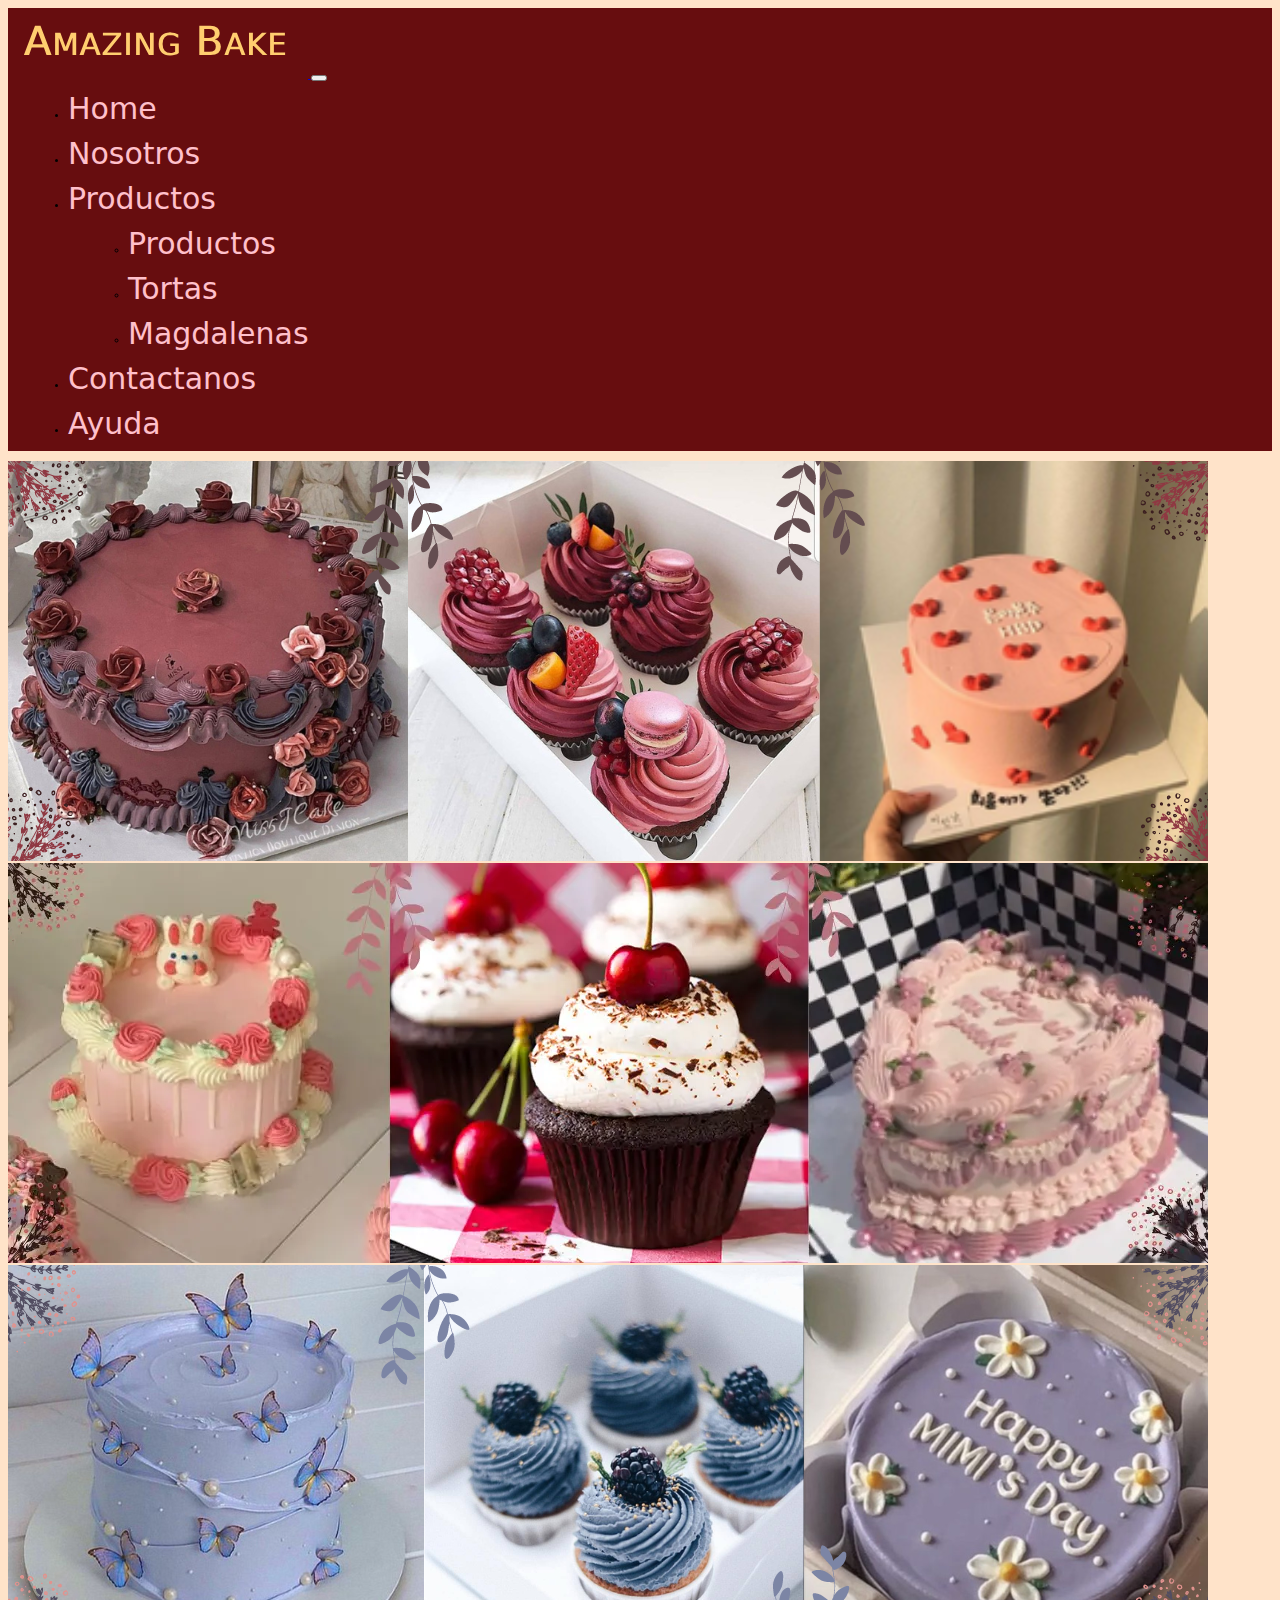
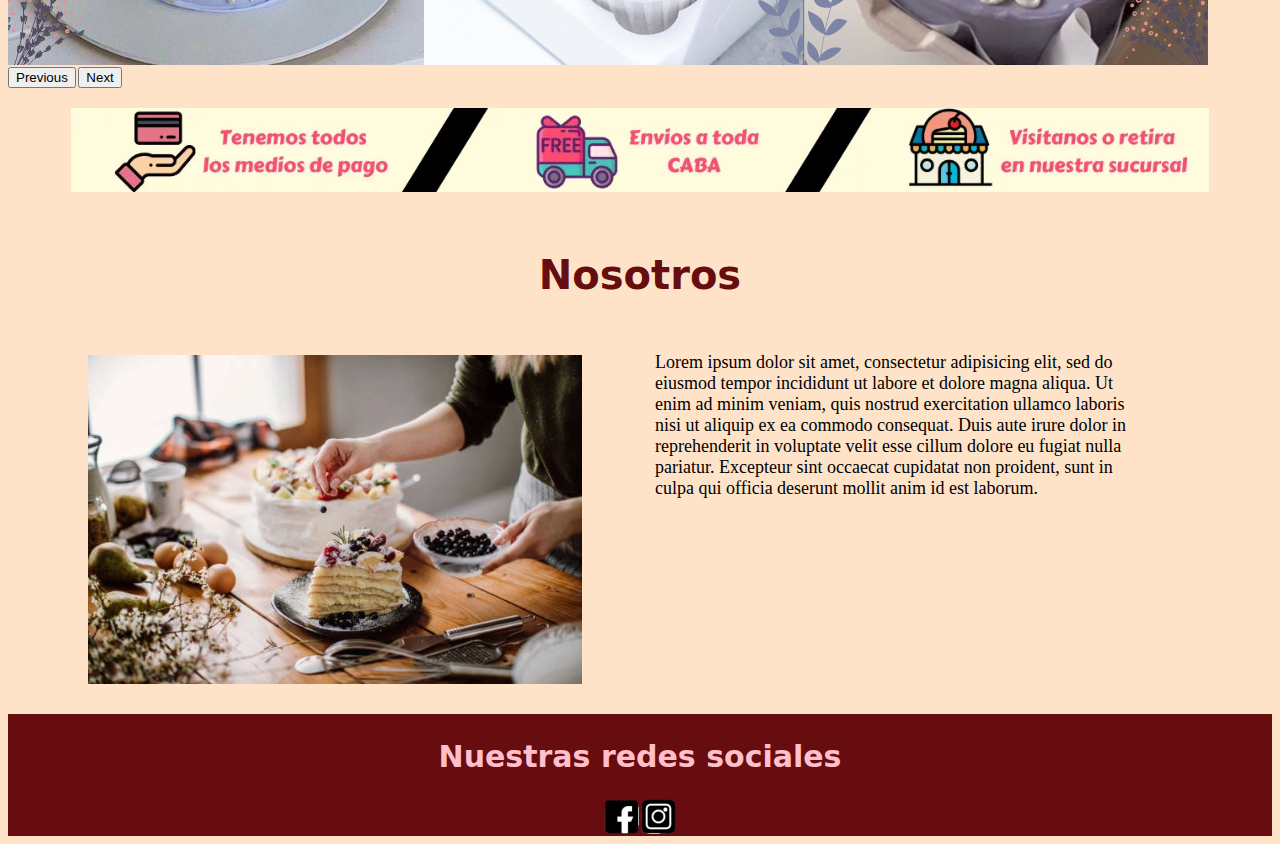
<file: index.html>
<!DOCTYPE html>
<html lang="es">
<head>
	<meta charset="UTF-8">
	<meta name="viewport" content="width=device-width, initial-scale=1.0">
	<title>Amazing Bake increibles horneados -Tortas - Magdalenas </title>
	<link rel="shortcut icon" href="img/logo.icon.webp">
	<!-- css bootstrap-->
	<link href="https://cdn.jsdelivr.net/npm/bootstrap@5.0.2/dist/css/bootstrap.min.css" rel="stylesheet" integrity="sha384-EVSTQN3/azprG1Anm3QDgpJLIm9Nao0Yz1ztcQTwFspd3yD65VohhpuuCOmLASjC" crossorigin="anonymous">
    <!-- mi css-->
	<link rel="stylesheet" href="css/style.css">
</head>
<body>
    <div id="contenedor">
    	                      	<!-- Empieza el menu -->
		<nav class="navbar navbar-expand-lg navbar-light" id="nav">
		    <div class="container-fluid">
			    <a href="index.html">
			    <img src="img/logoAB.svg" alt="logo de Amazing Bake">
				</a>

			    <button class="navbar-toggler me-auto " type="button" data-bs-toggle="collapse" data-bs-target="#navbarSupportedContent" aria-controls="navbarSupportedContent" aria-expanded="false" aria-label="Toggle navigation">
			      <span class="navbar-toggler-icon"></span>
			    </button>

			    <div class="collapse navbar-collapse" id="navbarSupportedContent">

			      <ul class="navbar-nav ms-auto mb-2 mb-lg-0">
			        <li class="nav-item">
			          <a class=" active" aria-current="page" href="index.html">Home</a>
			        </li>
	                <li>
	                	<a href="#Nosotros">Nosotros</a>
	                </li>
	                <li class="nav-item dropdown">
			            <a class="dropdown-toggle" href="#" id="navbarDropdown" role="button" data-bs-toggle="dropdown" >Productos</a>

				          <ul class="dropdown-menu" aria-labelledby="navbarDropdown">
				          	<li><a href="paginas/Productos.html">Productos</a></li>
				            <li><a href="paginas/Tortas.html">Tortas</a></li>
						    <li><a href="paginas/Magdalenas.html">Magdalenas</a></li>
				          </ul>

				        <li class="nav-item">
				          <a  href="paginas/Contactanos.html">Contactanos</a>
				        </li>
				        <li class="nav-item">
				          <a  href="paginas/Ayuda.html">Ayuda</a>
			            </li>
			        </li>
			      </ul>
			    </div>
		    </div>
		</nav><!-- Fin del menú -->
									

		<header>
			      <!--Codigo de bootstrap para carrusel de fotos-->
				<div id="carouselExampleInterval" class="carousel slide" data-bs-ride="carousel">
					<div class="carousel-inner">
					  	<div class="carousel-item active" data-bs-interval="10000">
							<img src="img/header1red.webp" class="d-block w-100" alt="Torta redvelvet ,Magdalenas frutos del bosque, Torta redonda de color rosado">
					  	</div>
					  	<div class="carousel-item" data-bs-interval="2000">
							<img src="img/header1pink.webp" class="d-block w-100" alt="Torta de conejito,Magdalena de cereza,Torta corazon rosado">
					  	</div>
					  	<div class="carousel-item">
							<img src="img/header1violet.webp" class="d-block w-100" alt="Torta de mariposas, Magdalenas de frambuesa, Torta aesthetic violeta">
					  	</div>
					</div>
					<button class="carousel-control-prev" type="button" data-bs-target="#carouselExampleInterval" data-bs-slide="prev">
						<span class="carousel-control-prev-icon" aria-hidden="true"></span>
						<span class="visually-hidden">Previous</span>
					</button>
					<button class="carousel-control-next" type="button" data-bs-target="#carouselExampleInterval" data-bs-slide="next">
						<span class="carousel-control-next-icon" aria-hidden="true"></span>
						<span class="visually-hidden">Next</span>
					</button>
				</div>
		</header>

	    <div class="mobileNone"> <!-- Solo va a parecer en desktop -->
        	<img src="img/imagenTEV.webp" alt="envios a toda CABA, visita o retira en nuestra sucursal, tenemos todos los medios de pagos " class="imgDesk">
        </div>

		<h1 class="nosotros" id="Nosotros">Nosotros</h1>
		
		<div id="desktop">
			<p class="indexp1 desk1">
			Lorem ipsum dolor sit amet, consectetur adipisicing elit, sed do eiusmod
			tempor incididunt ut labore et dolore magna aliqua. Ut enim ad minim veniam,
			quis nostrud exercitation ullamco laboris nisi ut aliquip ex ea commodo
			consequat. Duis aute irure dolor in reprehenderit in voluptate velit esse
			cillum dolore eu fugiat nulla pariatur. Excepteur sint occaecat cupidatat non
			proident, sunt in culpa qui officia deserunt mollit anim id est laborum.
		    </p>
	  		<img src="img/people.cook.webp" alt="Uno de nuestros chef decorando un pastel" class="indexImg desk2">
        </div>
        

        <div class="none"> <!--Solo va a aparecer en mobile-->

			<div class="div1" > 
        		<p class="indexP2">Tenemos todos los medios de pagos</p>
				<img src="img/tarjeta-de-credito.webp" alt="Una mano con una tarjeta de credito" class="indexImgIcon">
			</div>

			<div class="div1">
				<img src="img/envio-gratis.webp" alt="Un carrito de envio" class="indexImgIcon">
				<p class="indexP2">Envios a toda CABA</p>
			</div>		    
		

			<div class="div1">
				<img src="img/panaderia.webp" alt="Una tienda de pasteleria" class="indexImgIcon">
	            <p class="indexP2">Visita o retita en nuetra sucursal</p>
	        </div>

    	</div>

		<footer>
			<h2 class="footerH2">Nuestras redes sociales</h2>

	       	<a href="https://www.facebook.com/user" target="blank">
	       	<img src="img/logo.facebook.webp" alt="Seguinos en Facebook">
	       	</a>

	       	<a href="https://www.instagram.com/user" target="blank">
	        <img src="img/logo.insta.webp" alt="Seguinos en Instagram">
	        </a>
	    </footer>
    </div>
<!--script para bootstrap-->	
<script src="https://cdn.jsdelivr.net/npm/bootstrap@5.0.2/dist/js/bootstrap.bundle.min.js" integrity="sha384-MrcW6ZMFYlzcLA8Nl+NtUVF0sA7MsXsP1UyJoMp4YLEuNSfAP+JcXn/tWtIaxVXM" crossorigin="anonymous"></script>
</body> 
</html>
</file>
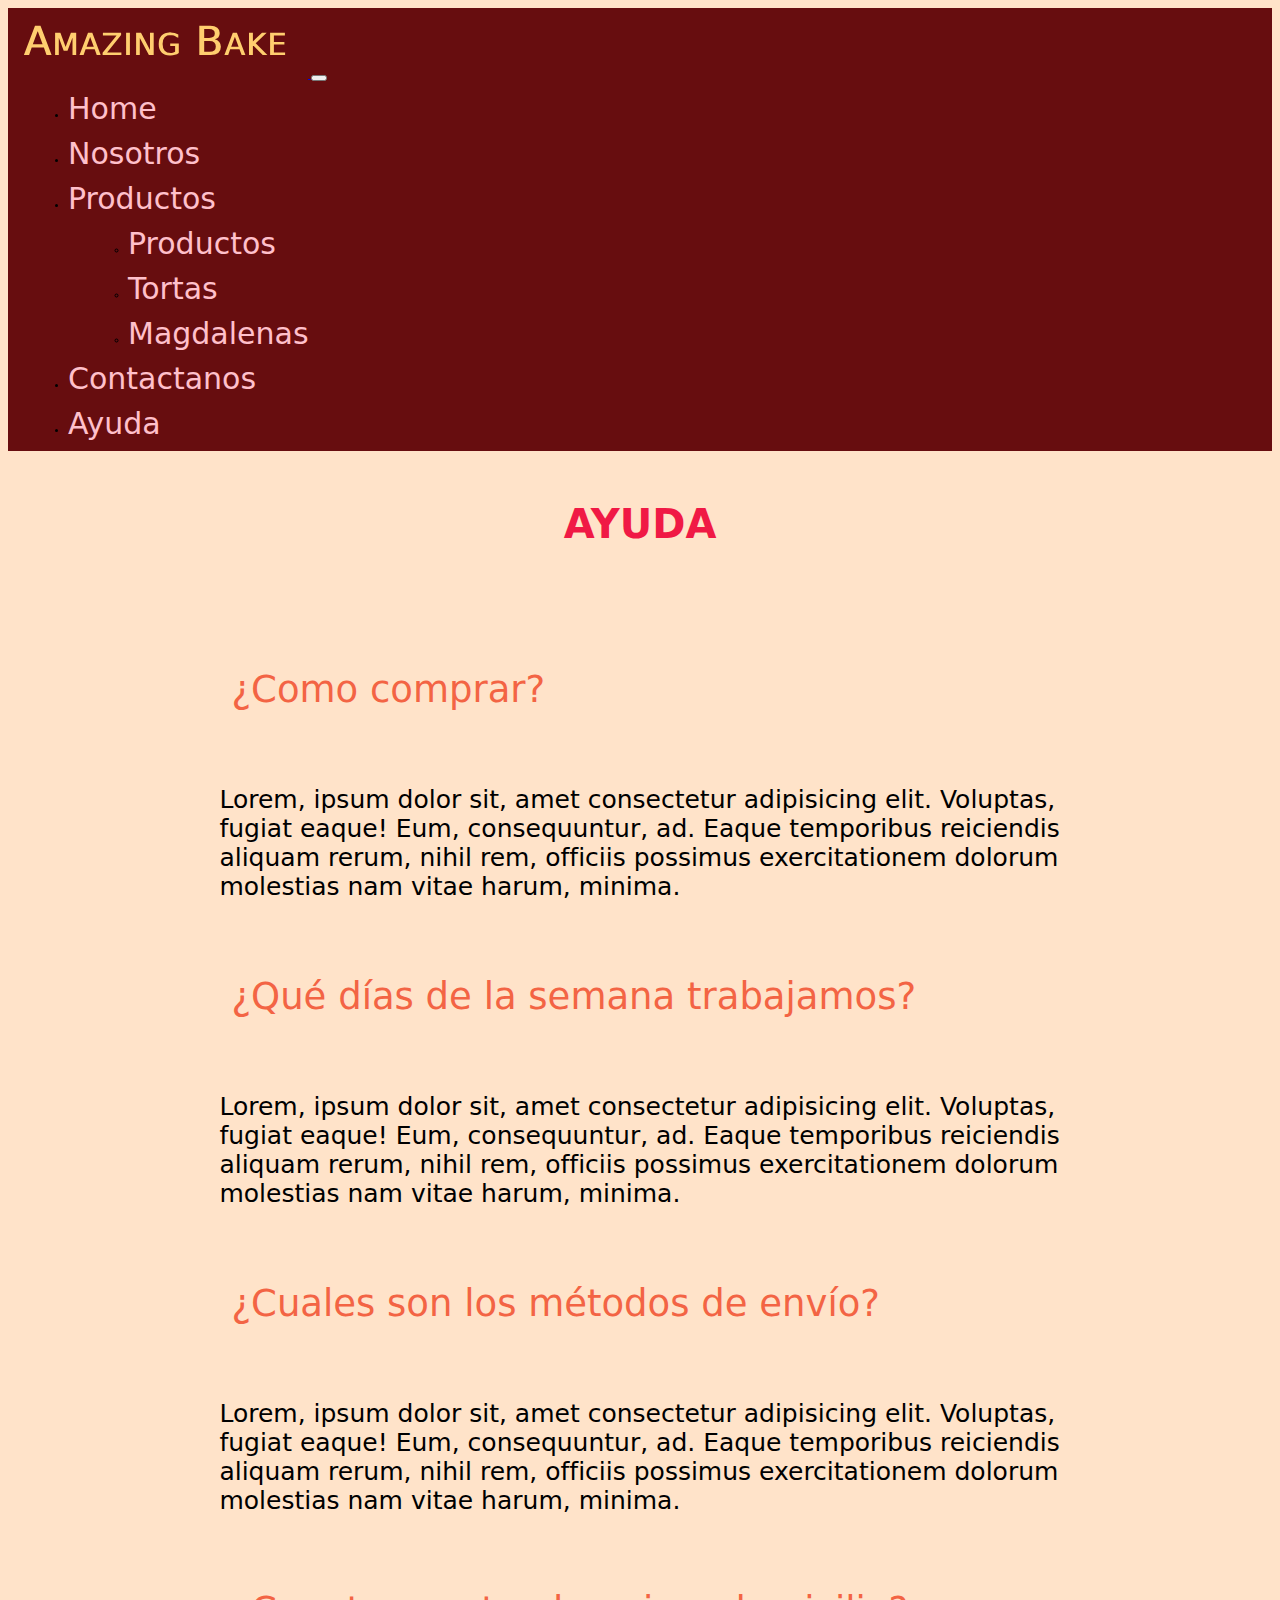
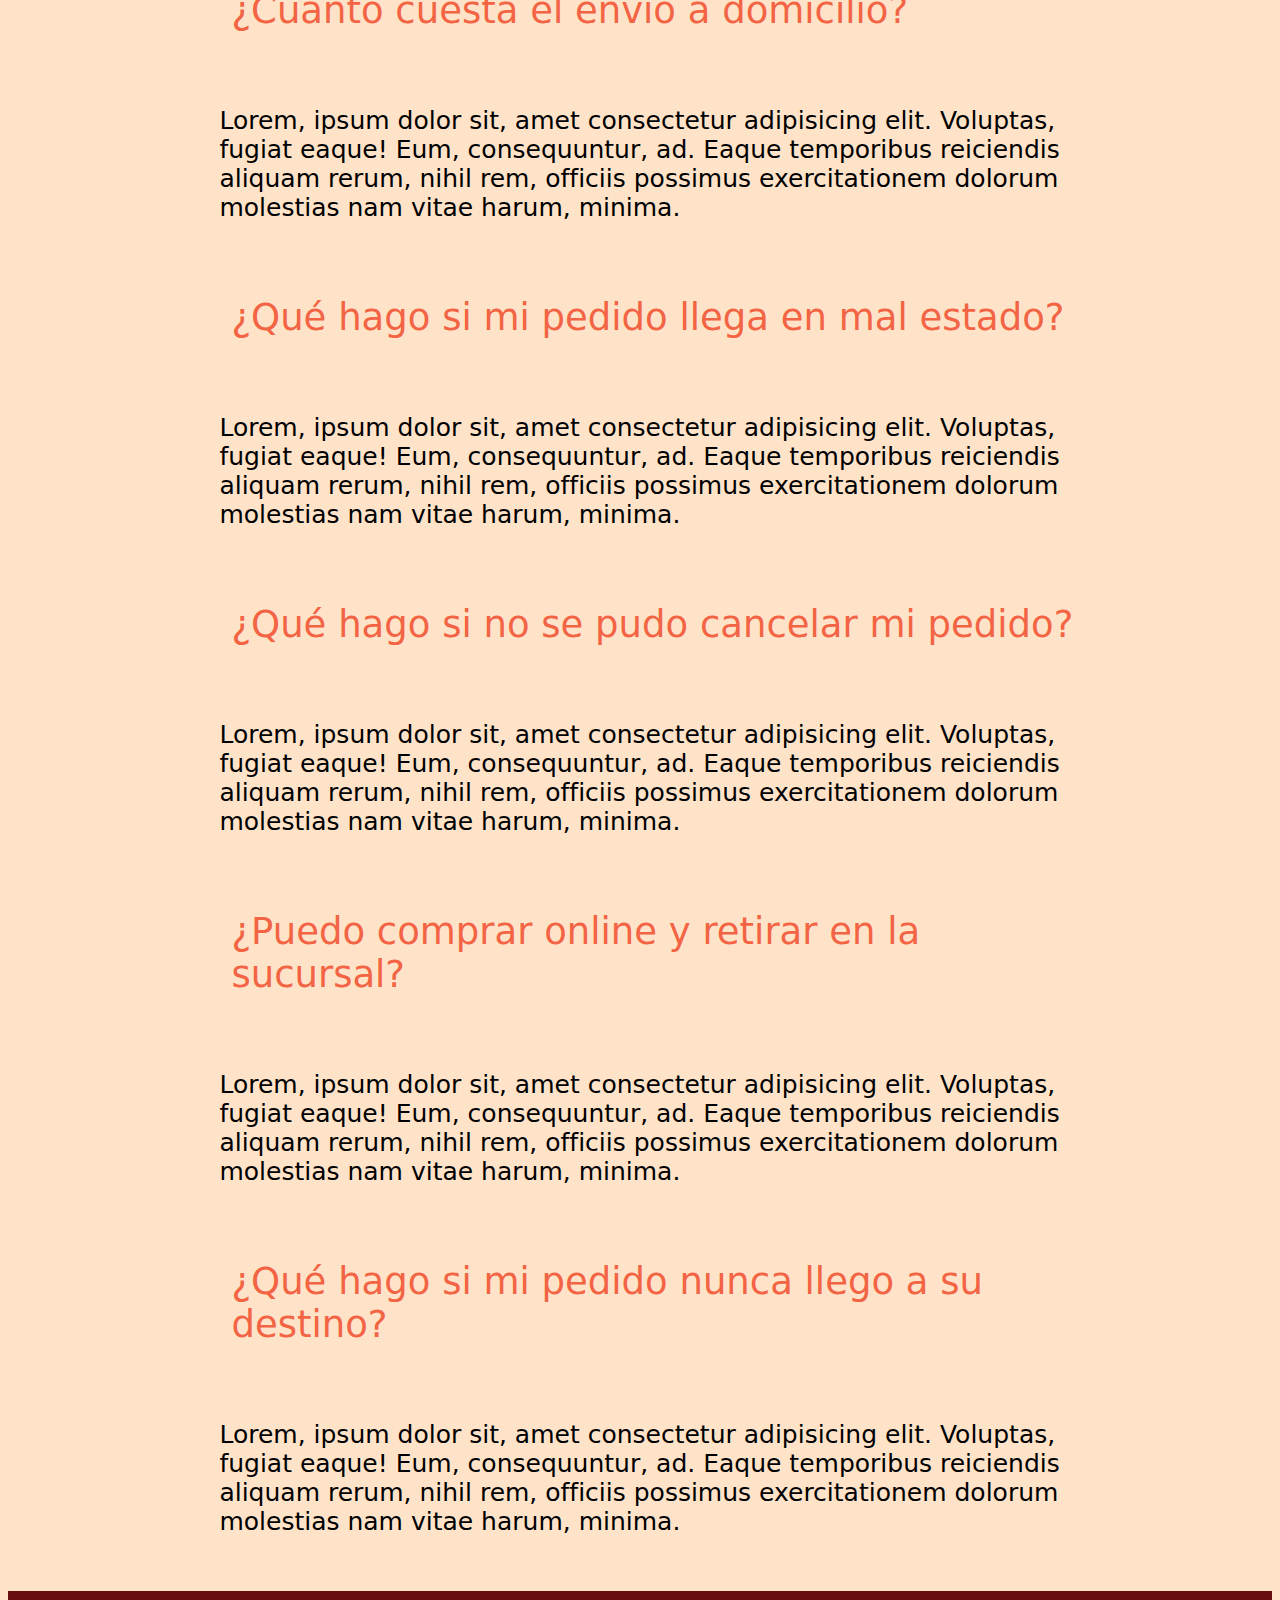
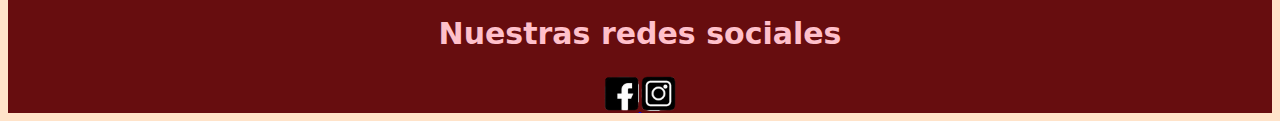
<file: paginas/Ayuda.html>
<!DOCTYPE html>
<html lang="es">
<head>
	<meta charset="UTF-8">
	<meta name="viewport" content="width=device-width, initial-scale=1.0">
	<title>Amazing Bake increibles horneados -Tortas - Magdalenas </title>
	<link rel="shortcut icon" href="../img/logo.icon.webp">
	<link href="https://cdn.jsdelivr.net/npm/bootstrap@5.0.2/dist/css/bootstrap.min.css" rel="stylesheet" integrity="sha384-EVSTQN3/azprG1Anm3QDgpJLIm9Nao0Yz1ztcQTwFspd3yD65VohhpuuCOmLASjC" crossorigin="anonymous">
	<link rel="stylesheet" href="../css/style.css">
</head>
<body>
    <!-- Comienza el menú -->
<div id="contenedorAyuda">
    <nav class="navbar navbar-expand-lg navbar-light" id="nav">
		  
		<div class="container-fluid">

		    <a href="../index.html">
				<img src="../img/logoAB.svg" alt="logo de Amazing Bake">
			</a>

			<button class="navbar-toggler" type="button" data-bs-toggle="collapse" data-bs-target="#navbarSupportedContent" aria-controls="navbarSupportedContent" aria-expanded="false" aria-label="Toggle navigation">
				<span class="navbar-toggler-icon"></span>
		    </button>

			<div class="collapse navbar-collapse" id="navbarSupportedContent">

				<ul class="navbar-nav ms-auto mb-2 mb-lg-0">
			        <li class="nav-item">
			        	<a class=" active" aria-current="page" href="../index.html">Home</a>
				    </li>
				    <li>
				        <a href="../index.html#Nosotros">Nosotros</a>
				    </li>

				    <li class="nav-item dropdown">
			            <a class="dropdown-toggle" href="#" id="navbarDropdown" role="button" data-bs-toggle="dropdown">Productos</a>
			            
					    <ul class="dropdown-menu" aria-labelledby="navbarDropdown">
					      	<li><a href="../paginas/Productos.html">Productos</a></li>
					        <li><a href="../paginas/Tortas.html">Tortas</a></li>
					    	<li><a href="../paginas/Magdalenas.html">Magdalenas</a></li>
				        </ul>
				        <li class="nav-item">
				        	<a  href="../paginas/Contactanos.html">Contactanos</a>
				        </li>
				        <li class="nav-item">
					    	<a  href="../paginas/Ayuda.html">Ayuda</a>
					    </li>
				    </li>
		        </ul>
		    </div>
		</div>
	</nav>
    <main>
        <h1 class="ayudaH1">Ayuda</h1>
        <div class="subtAyuda">
            <ul>
	     	    <div class="question">
	     	      	<li>¿Como comprar?</li>
	            </div>
	            <p class="textP2">Lorem, ipsum dolor sit, amet consectetur adipisicing elit. Voluptas, fugiat eaque! Eum, consequuntur, ad. Eaque temporibus reiciendis aliquam rerum, nihil rem, officiis possimus exercitationem dolorum molestias nam vitae harum, minima.</p>
	       
	     	    <div class="question">
	     	    	<li>¿Qué días de la semana trabajamos?</li>
	     	    </div> 
	            <p class="textP2">Lorem, ipsum dolor sit, amet consectetur adipisicing elit. Voluptas, fugiat eaque! Eum, consequuntur, ad. Eaque temporibus reiciendis aliquam rerum, nihil rem, officiis possimus exercitationem dolorum molestias nam vitae harum, minima.</p>
	     	 
	     	    <div class="question">
	     	        <li>¿Cuales son los métodos de envío?</li>
	     	    </div> 
	            <p class="textP2">Lorem, ipsum dolor sit, amet consectetur adipisicing elit. Voluptas, fugiat eaque! Eum, consequuntur, ad. Eaque temporibus reiciendis aliquam rerum, nihil rem, officiis possimus exercitationem dolorum molestias nam vitae harum, minima.</p>

	            <div class="question">
	          	    <li>¿Cuanto cuesta el envio a domicilio?</li>
		        </div>
	            <p class="textP2">Lorem, ipsum dolor sit, amet consectetur adipisicing elit. Voluptas, fugiat eaque! Eum, consequuntur, ad. Eaque temporibus reiciendis aliquam rerum, nihil rem, officiis possimus exercitationem dolorum molestias nam vitae harum, minima.</p>

	     	   <div class="question">     	          
	     	        <li>¿Qué hago si mi pedido llega en mal estado?</li>
	           </div>  
	            <p class="textP2">Lorem, ipsum dolor sit, amet consectetur adipisicing elit. Voluptas, fugiat eaque! Eum, consequuntur, ad. Eaque temporibus reiciendis aliquam rerum, nihil rem, officiis possimus exercitationem dolorum molestias nam vitae harum, minima.</p>

	            <div class="question">    
	          	    <li>¿Qué hago si no se pudo cancelar mi pedido?</li>
	          	</div>  
	            <p class="textP2">Lorem, ipsum dolor sit, amet consectetur adipisicing elit. Voluptas, fugiat eaque! Eum, consequuntur, ad. Eaque temporibus reiciendis aliquam rerum, nihil rem, officiis possimus exercitationem dolorum molestias nam vitae harum, minima.</p>
	            
	            <div class="question">
	     	        <li>¿Puedo comprar online y retirar en la sucursal?</li>
	     	    </div>
	            <p class="textP2">Lorem, ipsum dolor sit, amet consectetur adipisicing elit. Voluptas, fugiat eaque!  Eum, consequuntur, ad. Eaque temporibus reiciendis aliquam rerum, nihil rem, officiis possimus exercitationem dolorum molestias nam vitae harum, minima.</p>

	            <div class="question">
	     	        <li>¿Qué hago si mi pedido nunca llego a su destino?</li>
	     	    </div>
	            <p class="textP2">Lorem, ipsum dolor sit, amet consectetur adipisicing elit. Voluptas, fugiat eaque! Eum, consequuntur, ad. Eaque temporibus reiciendis aliquam rerum, nihil rem, officiis possimus exercitationem dolorum molestias nam vitae harum, minima.</p>
	        </ul>
        </div>
	</main>

    <footer> 
       <h2 class="ayudaH2">Nuestras redes sociales </h2>

        <a href="https://www.facebook.com/user" target="blank">
         	<img src="../img/logo.facebook.webp" alt="Seguinos en Facebook">
        </a>
        <a href="https://www.instagram.com/user" target="blank">
        	<img src="../img/logo.insta.webp" alt="Seguinos en Instagram">
        </a>
	</footer>
</div>
<script src="https://cdn.jsdelivr.net/npm/bootstrap@5.0.2/dist/js/bootstrap.bundle.min.js" integrity="sha384-MrcW6ZMFYlzcLA8Nl+NtUVF0sA7MsXsP1UyJoMp4YLEuNSfAP+JcXn/tWtIaxVXM" crossorigin="anonymous"></script>
</body>
</html>
</file>
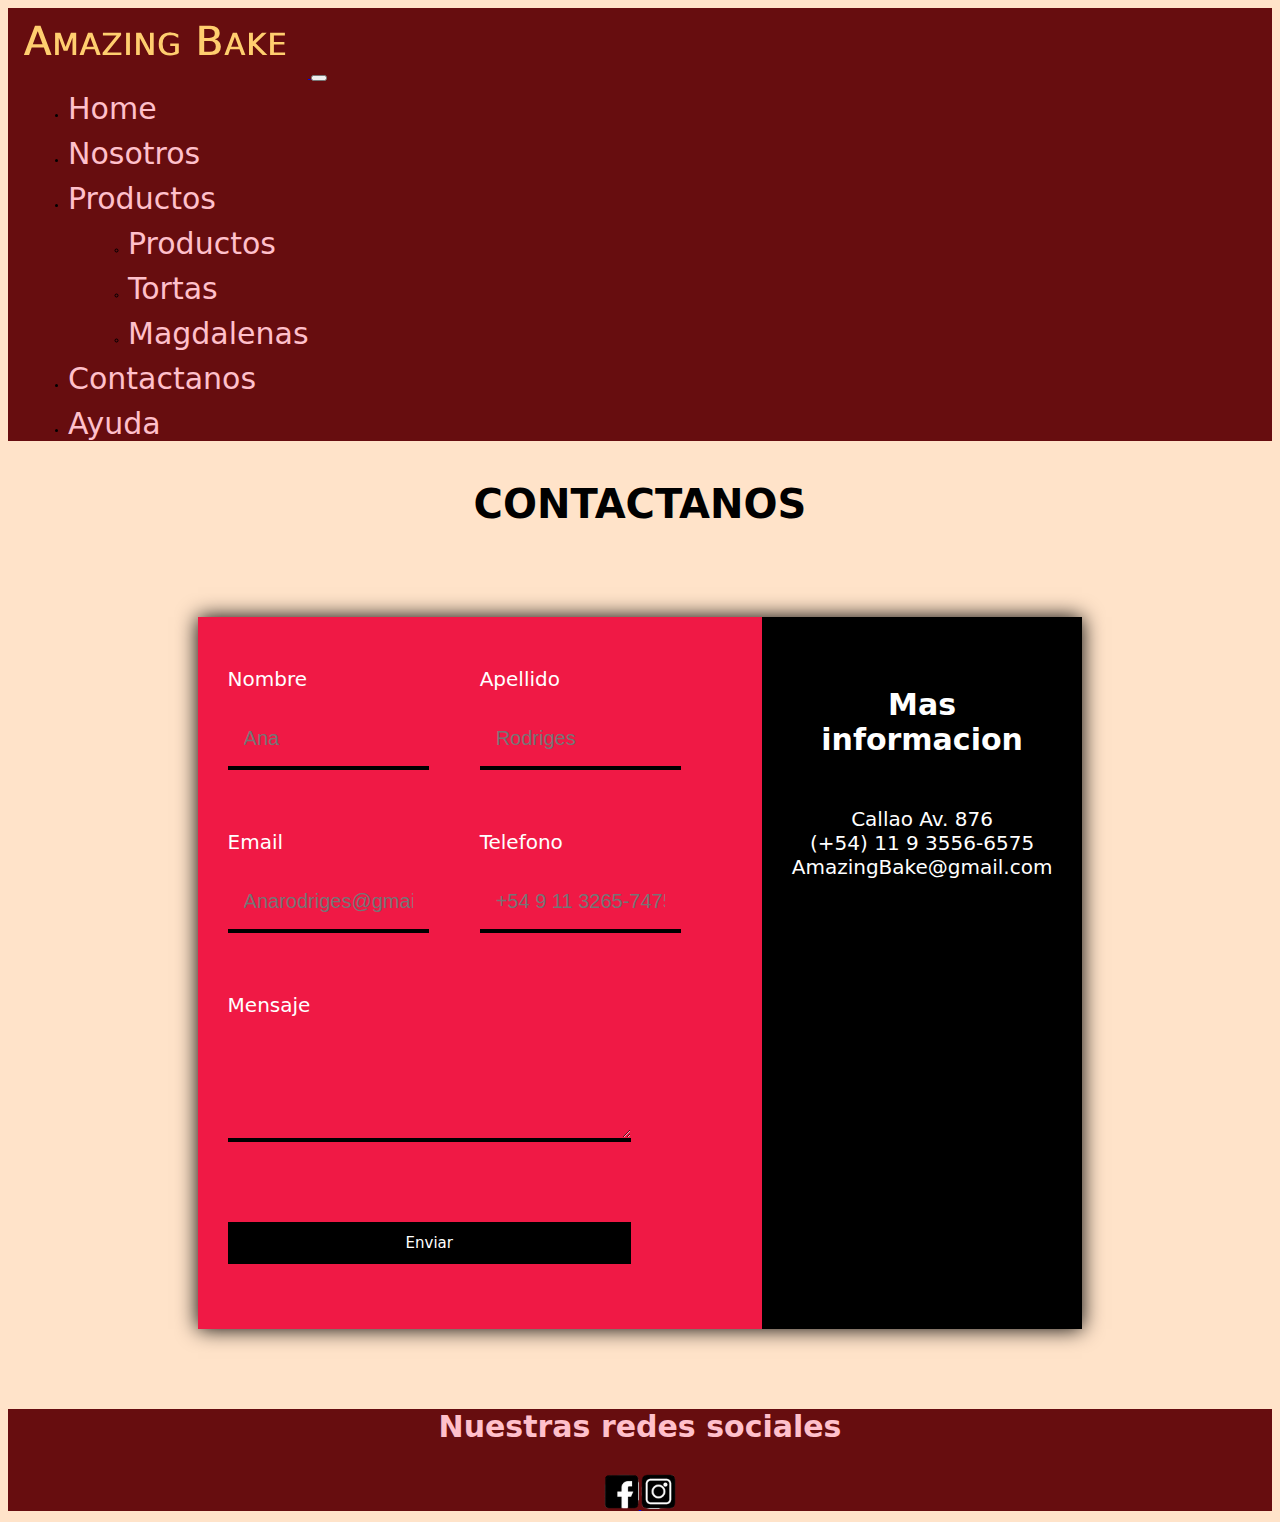
<file: paginas/Contactanos.html>
<!DOCTYPE html>
<html lang="es">
<head>
	<meta charset="UTF-8">
	<meta name="viewport" content="width=device-width, initial-scale=1.0">
	<title>Amazing Bake increibles horneados - Tortas - Magdalenas </title>
	<link rel="shortcut icon" href="../img/logo.icon.webp">
	<link href="https://cdn.jsdelivr.net/npm/bootstrap@5.0.2/dist/css/bootstrap.min.css" rel="stylesheet" integrity="sha384-EVSTQN3/azprG1Anm3QDgpJLIm9Nao0Yz1ztcQTwFspd3yD65VohhpuuCOmLASjC" crossorigin="anonymous">
	<link rel="stylesheet" href="../css/style.css">
</head>

<body>
		
	<nav class="navbar navbar-expand-lg navbar-light" id="nav">
		  
		<div class="container-fluid">

		    <a href="../index.html">
				<img src="../img/logoAB.svg" alt="logo de Amazing Bake">
			</a>
				
			<button class="navbar-toggler" type="button" data-bs-toggle="collapse" data-bs-target="#navbarSupportedContent" aria-controls="navbarSupportedContent" aria-expanded="false" aria-label="Toggle navigation">
				<span class="navbar-toggler-icon"></span>
			</button>

			<div class="collapse navbar-collapse" id="navbarSupportedContent">

				<ul class="navbar-nav ms-auto mb-2 mb-lg-0">
					<li class="nav-item">
					    <a class=" active" aria-current="page" href="../index.html">Home</a>
					</li>
					<li>
						<a href="../index.html#Nosotros">Nosotros</a>
					</li>

					<li class="nav-item dropdown">
						    <a class="dropdown-toggle" href="#" id="navbarDropdown" role="button" data-bs-toggle="dropdown" >Productos</a>

						<ul class="dropdown-menu" aria-labelledby="navbarDropdown">
							<li><a href="../paginas/Productos.html">Productos</a></li>
							<li><a href="../paginas/Tortas.html">Tortas</a></li>
						    <li><a href="../paginas/Magdalenas.html">Magdalenas</a></li>
						</ul>

						<li class="nav-item">
						    <a  href="../paginas/Contactanos.html">Contactanos</a>
						</li>
						<li class="nav-item">
					    <a  href="../paginas/Ayuda.html">Ayuda</a>
						</li>
				    </li>
				</ul>
		    </div>
		</div>
	</nav><!-- Fin del menú -->
      
	    <h1 class="contactanos">Contactanos</h1>
         
        <div id="contenedorContac">
            <div class="contenedor">
               <div class="contactWrapper">
                  <div class="contactForm">

		                <form action="envio.php" method="post">
		                     
		                    <p>
		                    <label for="Nombre">Nombre</label>
		                    <br>
						    <input type="text" name="Nombre" id=Nombre placeholder="Ana">
						    </p>

		                    <p>  
						    <label for="Apellido">Apellido</label>
				            <br>
		   	 	            <input type="text" name="Apellido" id=Apellido placeholder="Rodriges">
					        </p>

		                    <p>
						    <label for="Email">Email</label>
				            <br>
						    <input type="Email" name=Email id=Email placeholder="Anarodriges@gmail.com">
		                    </p>
		 
		                    <p>
		                    <label for="Telefono">Telefono</label>
		                    <br>
						    <input type="tel" name="Telefono" id="Telefono" placeholder="+54 9 11 3265-7475">
						    </p>

						    <p class="block"> 
		                    <label for="Mensajes">Mensaje</label>
		                    <br>
						    <textarea rows="3"></textarea>
		                    </p>

						    <p class="block">
						    <button>Enviar</button>
					        </p>
		                </form>
                    </div>

                    <div class="contactInfo">
	            	   <h2>Mas informacion</h2>
	            	    <ul>
							<li>Callao Av. 876</li>
							<li>(+54) 11 9 3556-6575</li>
							<li>AmazingBake@gmail.com</li>
	        	        </ul>
			            <section class="map">
			                <iframe src="https://www.google.com/maps/embed?pb=!1m18!1m12!1m3!1d976.3845095687466!2d-58.39306013599701!3d-34.60029404771972!2m3!1f0!2f0!3f0!3m2!1i1024!2i768!4f13.1!3m3!1m2!1s0x95bccac075befbed%3A0xbd639e289b358083!2sStarbucks!5e0!3m2!1sen!2sar!4v1652815551326!5m2!1sen!2sar" width="300" height="225" style="border:0;" allowfullscreen="" loading="lazy" referrerpolicy="no-referrer-when-downgrade"></iframe>
			            </section>
                    </div>
                </div> 	  
            </div>
        </div>  
	<footer>
         <h3 class="contactanosH3">Nuestras redes sociales</h3>

         <a href="https://www.facebook.com/user" target="blank">
         	<img src="../img/logo.facebook.webp" alt="Seguinos en Facebook">
         </a>
         <a href="https://www.instagram.com/user/" target="blank">
         	<img src="../img/logo.insta.webp" alt="Seguinos en Instagram">
         </a>
    </footer>
<script src="https://cdn.jsdelivr.net/npm/bootstrap@5.0.2/dist/js/bootstrap.bundle.min.js" integrity="sha384-MrcW6ZMFYlzcLA8Nl+NtUVF0sA7MsXsP1UyJoMp4YLEuNSfAP+JcXn/tWtIaxVXM" crossorigin="anonymous"></script>
</body>
</html>
</file>
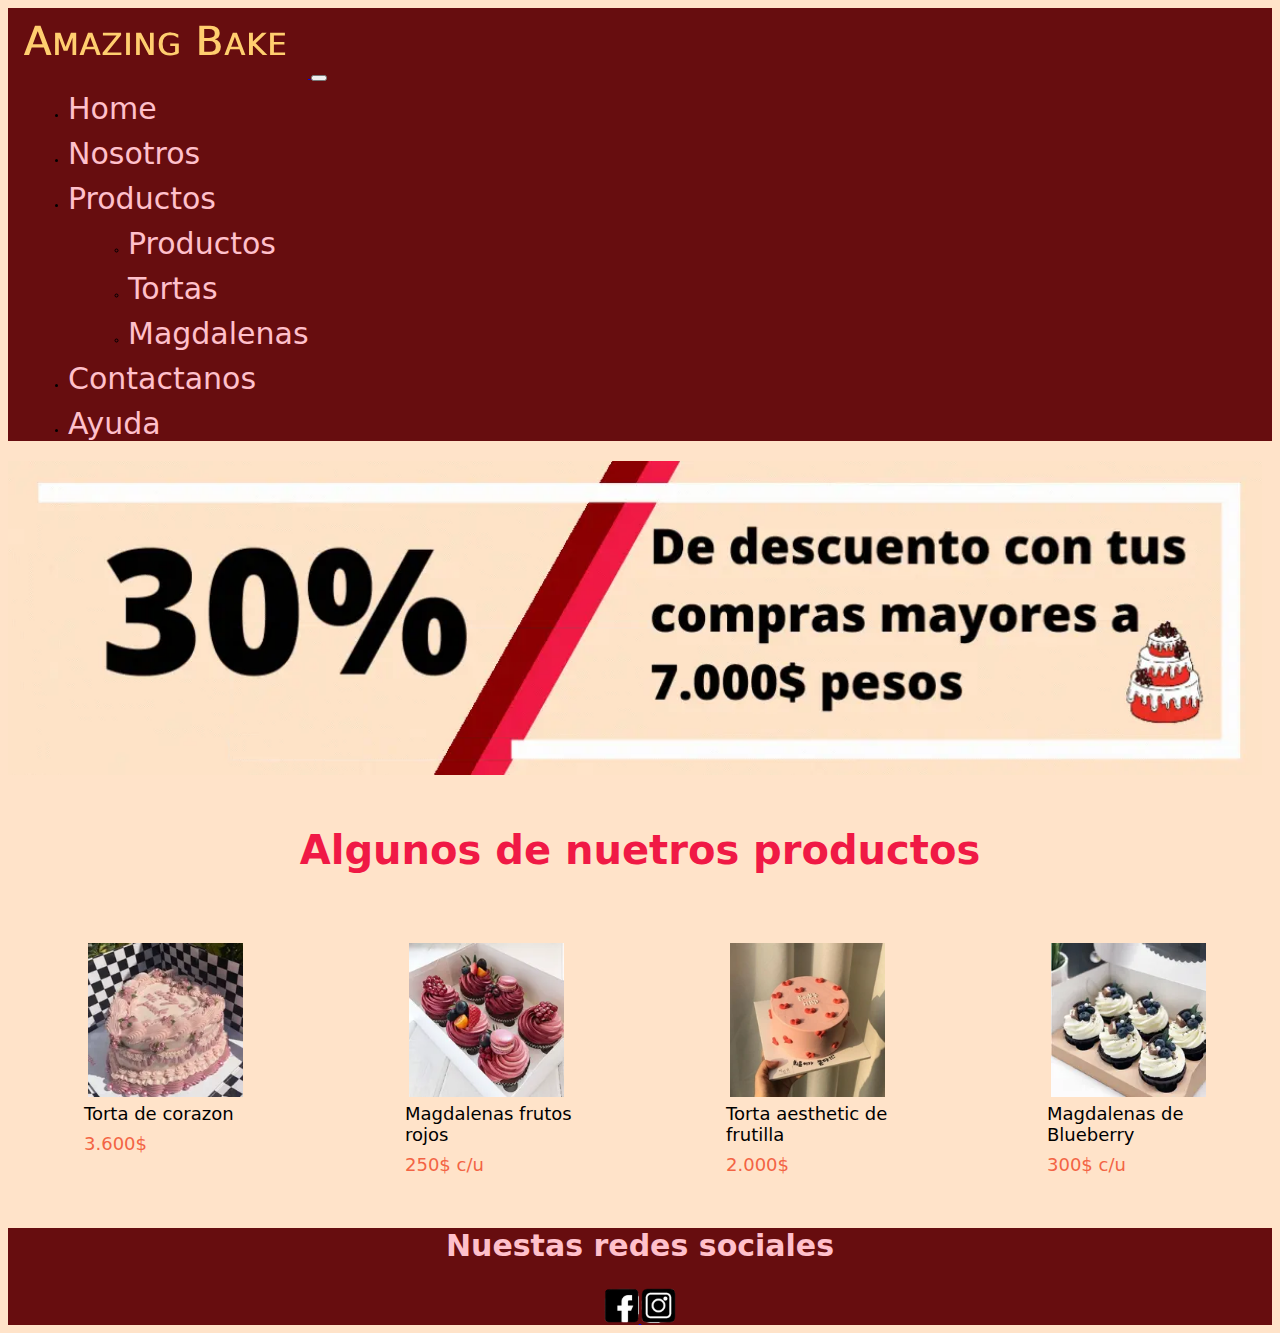
<file: paginas/Productos.html>
<!DOCTYPE html>
<html lang="es">
<head>
	<meta charset="UTF-8">
	<meta name="viewport" content="width=device-width, initial-scale=1.0">
	<title>Amazing Bake increibles horneados - Tortas - Magdalenas </title>
	<link rel="shortcut icon" href="../img/logo.icon.webp">
	<link href="https://cdn.jsdelivr.net/npm/bootstrap@5.0.2/dist/css/bootstrap.min.css" rel="stylesheet" integrity="sha384-EVSTQN3/azprG1Anm3QDgpJLIm9Nao0Yz1ztcQTwFspd3yD65VohhpuuCOmLASjC" crossorigin="anonymous">
	<link rel="stylesheet" href="../css/style.css">
</head>
<body>
    <nav class="navbar navbar-expand-lg navbar-light" id="nav">
		  
		<div class="container-fluid">

		    <a href="../index.html">
				<img src="../img/logoAB.svg" alt="logo de Amazing Bake">
			</a>

		    <button class="navbar-toggler" type="button" data-bs-toggle="collapse" data-bs-target="#navbarSupportedContent" aria-controls="navbarSupportedContent" aria-expanded="false" aria-label="Toggle navigation">
		      <span class="navbar-toggler-icon"></span>
		    </button>

		    <div class="collapse navbar-collapse" id="navbarSupportedContent">

		        <ul class="navbar-nav ms-auto mb-2 mb-lg-0">
			        <li class="nav-item">
			        	<a class=" active" aria-current="page" href="../index.html">Home</a>
			        </li>
			        <li>
			            <a href="../index.html#Nosotros">Nosotros</a>
			        </li>
			        <li class="nav-item dropdown">
				        <a class="dropdown-toggle" href="#" id="navbarDropdown" role="button" data-bs-toggle="dropdown">Productos</a>
				          
					    <ul class="dropdown-menu" aria-labelledby="navbarDropdown">
					    	<li><a href="../paginas/Productos.html">Productos</a></li>
					        <li><a href="../paginas/Tortas.html">Tortas</a></li>
							<li><a href="../paginas/Magdalenas.html">Magdalenas</a></li>
					    </ul>
						
				        <li class="nav-item">
				        	<a  href="../paginas/Contactanos.html">Contactanos</a>
				        </li>
				        <li class="nav-item">
				            <a  href="../paginas/Ayuda.html">Ayuda</a>
				        </li>
			        </li>
		        </ul>
		    </div>
		</div>
    </nav><!-- Fin del menú -->
            
    <div>                                      <!-- Empieza contenido principal de la pagina-->
		<img src="../img/publicidad.webp" alt="Promociones con tu compra mayor a 10.000Mil pesos tenes envios gratis y con tu compra mayor a 7.000Mil pesos tenes un 30 porciento de descuento" class="encabezadoGif">
	</div>
          
          <h1 class="productosH1">Algunos de nuetros productos</h1>
      	
            <div id="contenedorProductos">
	      		<figure>
	      			<img src="../img/img.tortas/tortadecorazon.webp" alt="Torta en forma de corazon" class="producImg">
	      			<figcaption class="subProc">Torta de corazon</figcaption>
	      			<p class="precProc"> 3.600$ </p> 
	      		</figure>

	      		<figure>
	      			<img src="../img/img.magdalenas/magdalenasFrutosdelBosque.webp" alt="Magdalenas elaboradas y decorada con frutos del bosque" class="producImg">
	      			<figcaption class="subProc">Magdalenas frutos rojos
	      			</figcaption>
	      			<p class="precProc"> 250$ c/u</p>
	      		</figure>	
          
	      		<figure>
	      			<img src="../img/img.tortas/tortapink.webp" alt="Torta redonda de color rosado con relleno de frutilla" class="producImg">
	      			<figcaption class="subProc">Torta aesthetic de frutilla</figcaption>
	      			<p class="precProc"> 2.000$ </p>
	      		</figure>

	      		<figure>
	      			<img src="../img/img.magdalenas/magdalenasBlueBerry.webp" alt=" Magdalenas elaborada y decorada con blueberry y chocolate" class="producImg">
	      			<figcaption class="subProc">Magdalenas de Blueberry</figcaption>
	      			<p class="precProc"> 300$ c/u</p>
	      		</figure>
            </div>                               <!-- Termina contenido principal de la pagina-->     
    <footer>
        <h2 class="productosH2">Nuestas redes sociales</h2>

        <a href="https://www.facebook.com/user" target="blank">
         	<img src="../img/logo.facebook.webp" alt="Seguinos en Facebook">
        </a>
        <a href="https://www.instagram.com/user" target="blank">
         	<img src="../img/logo.insta.webp" alt="Seguinos en Instagram">
        </a>
    </footer> 
<script src="https://cdn.jsdelivr.net/npm/bootstrap@5.0.2/dist/js/bootstrap.bundle.min.js" integrity="sha384-MrcW6ZMFYlzcLA8Nl+NtUVF0sA7MsXsP1UyJoMp4YLEuNSfAP+JcXn/tWtIaxVXM" crossorigin="anonymous"></script>
</body> 
</body>
</html>
</file>
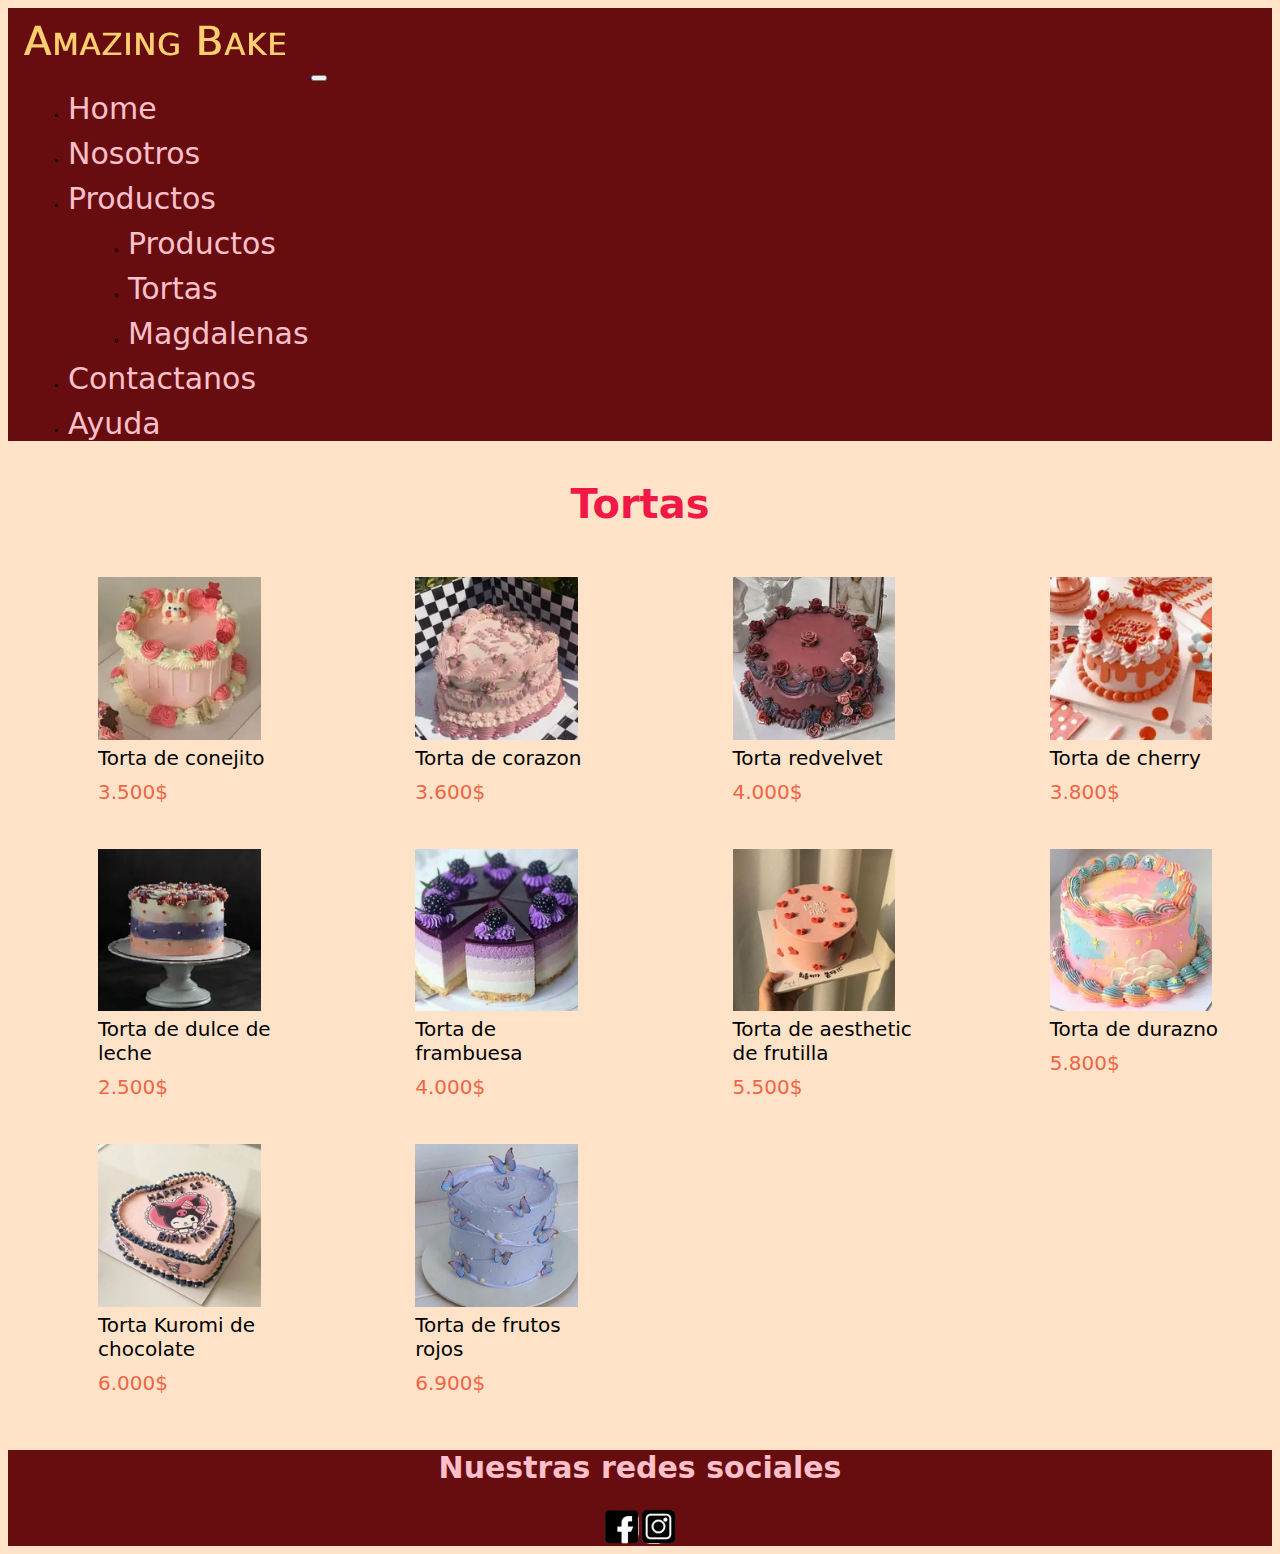
<file: paginas/Tortas.html>
<!DOCTYPE html>
<html lang="es">
<head>
	<meta charset="UTF-8">
	<meta name="viewport" content="width=device-width, initial-scale=1.0">
	<title>Amazing Bake increibles horneados - Tortas - Magdalenas </title>
	<link rel="shortcut icon" href="../img/logo.icon.webp">
	<link href="https://cdn.jsdelivr.net/npm/bootstrap@5.0.2/dist/css/bootstrap.min.css" rel="stylesheet" integrity="sha384-EVSTQN3/azprG1Anm3QDgpJLIm9Nao0Yz1ztcQTwFspd3yD65VohhpuuCOmLASjC" crossorigin="anonymous">
	<link rel="stylesheet" href="../css/style.css">
</head>
<body>
	<nav class="navbar navbar-expand-lg navbar-light" id="nav">
		  
		<div class="container-fluid">

		    <a href="../index.html">
				<img src="../img/logoAB.svg" alt="logo de Amazing Bake">
			</a>

		    <button class="navbar-toggler" type="button" data-bs-toggle="collapse" data-bs-target="#navbarSupportedContent" aria-controls="navbarSupportedContent" aria-expanded="false" aria-label="Toggle navigation">
		      <span class="navbar-toggler-icon"></span>
		    </button>

		    <div class="collapse navbar-collapse" id="navbarSupportedContent">

		        <ul class="navbar-nav ms-auto mb-2 mb-lg-0">
			        <li class="nav-item">
			          <a class=" active" aria-current="page" href="../index.html">Home</a>
			        </li>
			        <li>
			           <a href="../index.html#Nosotros">Nosotros</a>
			        </li>
			        <li class="nav-item dropdown">
				        <a class="dropdown-toggle" href="#" id="navbarDropdown" role="button" data-bs-toggle="dropdown">Productos</a>
				          
				          <ul class="dropdown-menu" aria-labelledby="navbarDropdown">
				          	<li><a href="../paginas/Productos.html">Productos</a></li>
				            <li><a href="../paginas/Tortas.html">Tortas</a></li>
						    <li><a href="../paginas/Magdalenas.html">Magdalenas</a></li>
				          </ul>
				          
				        <li class="nav-item">
				          <a  href="../paginas/Contactanos.html">Contactanos</a>
				        </li>
				        <li class="nav-item">
				          <a  href="../paginas/Ayuda.html">Ayuda</a>
				        </li>
			        </li>
		        </ul>
		    </div>
		</div>
    </nav><!-- Fin del menú -->

        
		<h1 class="tortasH1">Tortas</h1>
		
		<div id="contenedorTortas">
			
			<figure>
				<img src="../img/img.tortas/tortadeConejito.webp" alt="Torta de conejito de color blanco y rosado" class="tortasImg">
				<figcaption class="subTor">Torta de conejito</figcaption>
				<p class="precTor"> 3.500$</p> 
			</figure>

			<figure>
				<img src="../img/img.tortas/tortadecorazon.webp" alt="Torta en forma de corazon de color rosado" class="tortasImg">
	            <figcaption class="subTor">Torta de corazon</figcaption>
				<p class="precTor"> 3.600$ </p>
			</figure>

			<figure>
				<img src="../img/img.tortas/tortadeRedVelvet.webp" alt="Torta redvelvet de color bordo con detalles en negro" class="tortasImg">
				<figcaption class="subTor">Torta redvelvet</figcaption>
				<p class="precTor"> 4.000$ </p>
			</figure>
			
			<figure>
				<img src="../img/img.tortas/tortadeCherry.webp" alt="Torta de cereza" class="tortasImg">
				<figcaption class="subTor">Torta de cherry</figcaption>
				<p class="precTor"> 3.800$ </p>
			</figure>
	
			<figure>
				<img src="../img/img.tortas/tortadeTrescolores.webp" alt="Torta decorada con tres colores diferentes de dulce de leche" class="tortasImg">
				<figcaption class="subTor">Torta de dulce de leche</figcaption>
				<p class="precTor"> 2.500$ </p>
			</figure>

			<figure>
				<img src="../img/img.tortas/tortaFrambuesa.webp" alt="Torta elaborada y decorada con frambuesa" class="tortasImg">
				<figcaption class="subTor">Torta de frambuesa</figcaption>
				<p class="precTor">4.000$</p>
			</figure>

			<figure>
				<img src="../img/img.tortas/tortapink.webp" alt="Torta redonda de color rosado rellena de frutilla" class="tortasImg">
				<figcaption class="subTor">Torta de aesthetic de frutilla</figcaption>
				<p class="precTor">5.500$</p>
			</figure>

			<figure>
				<img src="../img/img.tortas/tortaDream.webp" alt="Torta de diversos colores pasteles rellena de durazno" class="tortasImg">
				<figcaption class="subTor">Torta de durazno</figcaption>
				<p class="precTor">5.800$</p>
			</figure>

			<figure>
				<img src="../img/img.tortas/tortaKuromi.webp" alt="Torta con personajes de Kuromi rellena de chocolate" class="tortasImg">
				<figcaption class="subTor">Torta Kuromi de chocolate</figcaption>
				<p class="precTor">6.000$</p>
			</figure>

			<figure>
				<img src="../img/img.tortas/tortaMariposas.webp" alt="Torta decorada con mariposas de color morado, rellena de frutos rojos" class="tortasImg">
				<figcaption class="subTor">Torta de frutos rojos</figcaption>
				<p class="precTor">6.900$</p>
			</figure>
		</div>
	</div>

	<footer>
          <h2 class="tortasH2">Nuestras redes sociales</h2>

         <a href="https://www.facebook.com/user" target="blank">
         	<img src="../img/logo.facebook.webp" alt="Seguinos en Facebook">
         </a>
         <a href="https://www.instagram.com/user" target="blank">
         	<img src="../img/logo.insta.webp" alt="Seguinos en Instagram">
         </a>
	</footer>
<script src="https://cdn.jsdelivr.net/npm/bootstrap@5.0.2/dist/js/bootstrap.bundle.min.js" integrity="sha384-MrcW6ZMFYlzcLA8Nl+NtUVF0sA7MsXsP1UyJoMp4YLEuNSfAP+JcXn/tWtIaxVXM" crossorigin="anonymous"></script>
</body>
</html>
</file>
<file: css/style.css>
*{
    box-sizing: border-box;
    
 }
 html{
    scroll-behavior: smooth;
    font-size: 62.5%; 
} 
body{
    background-color: #FFE3C9;
    overflow-x: hidden; 
}




/*Index css*/
#nav{
    margin-bottom: 1em;
    background: rgb(103,13,15) ;
    }    
 
    #nav ul li a{
        text-decoration: none;
        font-size: 2em;
        color: pink;
        font-family: "DejaVu Sans";
    }
 
    #nav ul li{ 
        margin: 1em 2em;               
    }
    #nav ul li:hover ul{ 
        background-color:black;
}

    

.nosotros{
    margin-top: 1em;
    text-align: center;
    font-weight: 600;
    font-size: 3em ;
    font-family: "DejaVu Sans";
    color: #F01945;
    
}
.indexp1{
    text-align: left;
    font-size: 1.8em;
    margin: 1em;
    font-family: Georgia, 'Times New Roman', Times, serif;
    color: black;
}
.indexImg{
    width: 100vw;
    margin-top: 0.6em;
    
}
.indexImgIcon{
    width: 10vw;
}
.mobileNone{
   display: none;
}

.div1{
    text-align: center;
    margin: 1em 0;
    background-color: #F36444;
}
.indexP2{
    text-align: center;
    font-size: 1.8em;
    font-family: Georgia, 'Times New Roman', Times, serif;
    color:  black;
}
.footerH2{
    font-family: "DejaVu Sans";
    font-size: 2em;
    color: pink;
}
footer{
    background-color: rgb(103,13,15);
    text-align: center; 
    height: 100%;   
}
footer img{ 
        width: 3em;
}
#contenedor{
    display: grid;
    grid-template-columns: 1fr;
}



/*Productos css*/
#contenedorProductos{
          display: grid;
          grid-template-columns: 1fr 1fr ;
          column-gap: 0.5em;
          row-gap: 0.5em;

}
.productosH1{    
    text-align: center;
    font-size: 3em ;
    font-family: "DejaVu Sans";
    font-weight: 600;
    color: #F01945;
    margin: 1em 0 ;
    
}
.encabezadoGif{
    width: 98vw;
    margin: 1em 0;
}
.producImg{
    width: 47vw;
    margin-left: 0.3em;
    margin-right: 0.3em;


}
.subProc{
    font-size: 1.8em;
    font-family: "DejaVu Sans";
    color: black;   
    margin: 0.2em 0 0.2em 0.8em;
}
.precProc{
    font-size: 1.8em;
    font-family: "DejaVu Sans";
    color: #F36444;
    margin: 0.5em 0 0.2em 3em;
}
.productosH2{
    font-family: "DejaVu Sans";
    font-size: 2em;
    color: pink;
} 




/*Tortas css*/
#contenedorTortas{
          display: grid;
          grid-template-columns: 1fr 1fr;
          column-gap: 0.5em;
          row-gap: 0.5em;

}
.tortasH1{    
    text-align: center;
    font-size: 3em ;
    font-family: "DejaVu Sans";
    font-weight: 600;
    color: #F01945;
    margin: 1em 0 ;
    
}
.tortasImg{
    width: 47vw;
    margin-left: 0.3em;
    margin-right: 0.3em;
}
.subTor{
    font-size: 1.8em;
    font-family: "DejaVu Sans";
    color: black;   
    margin: 0.2em 0 0.2em 0.8em;
}
.precTor{
    font-size: 1.8em;
    font-family: "DejaVu Sans";
    color: #F36444;
    margin: 0.5em 0 0.2em 3em;
}
.tortasH2{
    font-family: "DejaVu Sans";
    font-size: 2em;
    color: pink;
}




/*magdalenas css*/
#contenedorMag{
        display: grid;
        grid-template-columns: 1fr 1fr;
        column-gap: 0.5em;
        row-gap: 0.5em;
}
.magH1{    
    text-align: center;
    font-size: 3em ;
    font-family: "DejaVu Sans";
    font-weight: 600;
    color: #F01945;
    margin: 1em 0 ;
    
}
.magImg{
    width: 47vw;
    margin-left: 0.3em;
    margin-right: 0.3em;
}

.magdalenasH2{
    font-family: "DejaVu Sans";
    font-size: 2em;
    color: pink;    
}
.subMag{
    font-size: 1.8em;
    font-family: "DejaVu Sans";
    color: black;   
    margin: 0.2em 0 0.2em 0.8em;
}
.precMag{
    font-size: 1.8em;
    font-family: "DejaVu Sans";
    color: #F36444;
    margin: 0.5em 0 0.2em 3em;
}


/*contactos css*/
#contenedorContac{
    display: grid;
    grid-template-columns: 1fr;
}
.contactanos{
        margin: 1em 0;
        text-transform: uppercase;
        text-align: center;
        color: black;
        font-family:"DejaVu Sans";
        font-size: 3em; 
        font-weight: 600;
}

.contactWrapper > *{
    padding: 0.5em;
}
.contactForm{
    background-color:  #F01945;
}
.contactForm form{
    font-family: "DejaVu Sans";
    font-size: 2rem;
    color: white;
}
.contactForm form input,
.contactForm form textarea,
.contactForm form button{
    width: 95vw;
    margin: 0.8em 0;
    border: none;
    background: none;
    outline: 0;
    color: white;
    border-bottom: 0.2em solid black ;
    font-size: 1em;
}
.contactForm form button{
    font-size: 1.5em;
    font-family:"DejaVu Sans";
    background-color:black;
    border: none;
}
.contactInfo{
    font-size: 2rem;
    font-family: "DejaVu Sans";
    color: white;
    background-color:black ;

}
.contactInfo h2{
    text-align: center;
    margin: 1em ;
}
.contactInfo ul{
        list-style: none;
        text-align: center;
        margin: 0.2em 0;
}

.contactanosH3{ 
   font-family: "DejaVu Sans";
    font-size: 2.5em;
    color: pink;
}

.map{
    display: flex;
    justify-content: center;
}





/*Ayuda css*/
#contenedorAyuda{
    display: grid;
    grid-template-columns: 1fr;
}
.ayudaH1{
    margin-top: 1em;
    text-align: center;
    font-size: 4em ;
    font-family: "DejaVu Sans";
    font-weight: 600;
    color: #F01945; 
}
.subtAyuda{
     width: 80vw;
}
.subtAyuda ul li{
    list-style: none;
}

.question{
    margin-top: 1em;
    font-family:"DejaVu Sans";
    font-size: 2.5em;
    color:#F36444;
    padding: 1em ;
    margin: 1em 0 ;
    text-align: left;  
    overflow-x: hidden;
    overflow-y: hidden;

}
.textP2{
    text-align: none;
    margin-top: 1em;
    margin-bottom: 1em;
    margin-left: 1em;    
    font-family:"DejaVu Sans";
    font-size: 2em;
    color: black;
}
.ayudaH2{
    color: pink;
    font-family: "DejaVu Sans";
    font-size: 2.5rem;
}









/*Desktop css*/

@media screen and (min-width:  780px){

 /*Empieza index*/

#desktop{
    display: grid;
    grid-template-areas: 
    "desk2 desk1";
    grid-template-columns:2fr 2fr ;
    grid-column-gap: 3em;      
}

.desk1{
    grid-area: desk1;
}
.desk2{
    grid-area: desk2;
}
    #nav ul li a{ 
        font-size: 3rem;
    }

    #nav ul li a:hover{ 
                color: #FFCE6F;   
    }

    #nav  ul li:hover ul{ 
        background-color:black;
} 

.indexImg{
    width: 80%;
    margin: 3em 0 3em 8em;
    
}
.indexp1{
    margin:1.5em 8em 3em 0;
}
.imgDesk{
    width: 90%;
    display: flex;
    justify-content: center;
    margin: 2em auto;
}
.mobileNone{
    display: block; /*Permite que no se muestre en mobile*/  
}

.none{
    display: none; /*Permite que no se muestre en Desktop*/  
}

.nosotros{
    text-align: none;
    color: rgb(103,13,15);
    font-size: 4em;
    font-weight: 600;
}
.footerH2{
    font-size: 3em;
}
footer img{
    width: 3.5em;
}




/*Empieza productos*/

.productosH1{
    font-size: 4em;
}
.producImg{
    width: 70%;
    margin: 2em 0 0 4em;
}

#contenedorProductos{
    display: grid;
    grid-template-columns: 1fr 1fr 1fr 1fr;
    grid-auto-flow: auto auto;
    grid-column-gap: 2em;
}

.subProc{ 
    margin: 0.2em 0 0.2em 2em;
}
.precProc{
    margin: 0.5em 0 1em 2em;
}
.productosH2{
    font-size: 3em;
}







/*Empieza tortas*/

#contenedorTortas{
    display: grid;
    grid-template-columns: 1fr 1fr 1fr 1fr ;
    grid-template-rows: auto auto auto;
}
.tortasH1{    
    font-size: 4em ;    
}
.tortasImg{
    width: 70%;
    margin-left: 5em;
}
.subTor{
    font-size: 2em;   
    margin: 0.2em 0 0.2em 2.5em;
}
.precTor{
    font-size: 2em;
    margin: 0.5em 0 1em 2.5em;
}
.tortasH2{
    font-size: 3em;
}







/*Magdalenas*/

#contenedorMag{
    display: grid;
    grid-template-columns: 1fr 1fr 1fr 1fr ;
    grid-template-rows: auto auto;
}
.magH1{
    font-size: 4em;
}
.magImg{
    width: 70%;
    margin-left: 5em;
}
.subMag{
    font-size: 2em;   
    margin: 0.2em 0 0.2em 3em;
}
.precMag{
    font-size: 2em;
    margin: 0.5em 0 1em 3em;
}
.magdalenasH2{
    font-size: 3em;
}








/*Contactanos*/

.contactWrapper{
    display: grid;
    grid-template-columns: 2fr 1fr;
}
.contactanos{
        text-transform: uppercase;
        font-size: 4rem; 
}

.contenedor{
       width: 70%;
       margin: 50px auto;
       padding: 50px auto;
}
.contactWrapper{
    box-shadow: 0 0 2em 0 black;
}
.contactWrapper > *{
    padding: 2em;
}

.contactForm form{
    margin: 0;
    padding: 10px;
    font-size: 2rem;
    
}
.contactForm form input,
.contactForm form textarea,
.contactForm form button{
    width: 80%;
    margin: 1em 0;
    padding: 0.8em;
    font-size: 2rem;
}
.contactForm form button:hover, .contactForm form button:focus {    
    background: #FFCE6F;     
    color: black;     
    transition: background-color 1s ease-out;    
    outline: 0; 
}

.contactForm p{
    font-size: 1em;
}

.contactForm Form{
    display: grid;
    grid-template-columns: 1fr 1fr;

}
.contactForm form .block{
   grid-column: 1/3;
}
.contactForm form button{
    font-size: 1.5rem;
}

.contactInfo{
    font-size: 1em;
    padding: 1em;

}
.contactInfo h2{
    font-size: 3em;
    text-align: center;
    margin-top: 2em;
}
.contactInfo ul{
        font-size: 2em;
        list-style: none;
        padding: 1em;
        text-align: center;
}

.contactanosH3{ 
   font-size: 3rem;
}






/*Ayuda*/

.ayudaH1{
    text-transform: uppercase;
    font-size: 4em; 
}
.subtAyuda{
    width: 80%;
    height: auto;
    padding: 2em;
    margin: 1em auto ;  
    overflow-y: hidden;
}
.question{
   font-size: 3.7em;
}
.textP2{
    font-size: 2.5em;
}
.ayudaH2{
    font-size: 3em;
}
}
</file>
